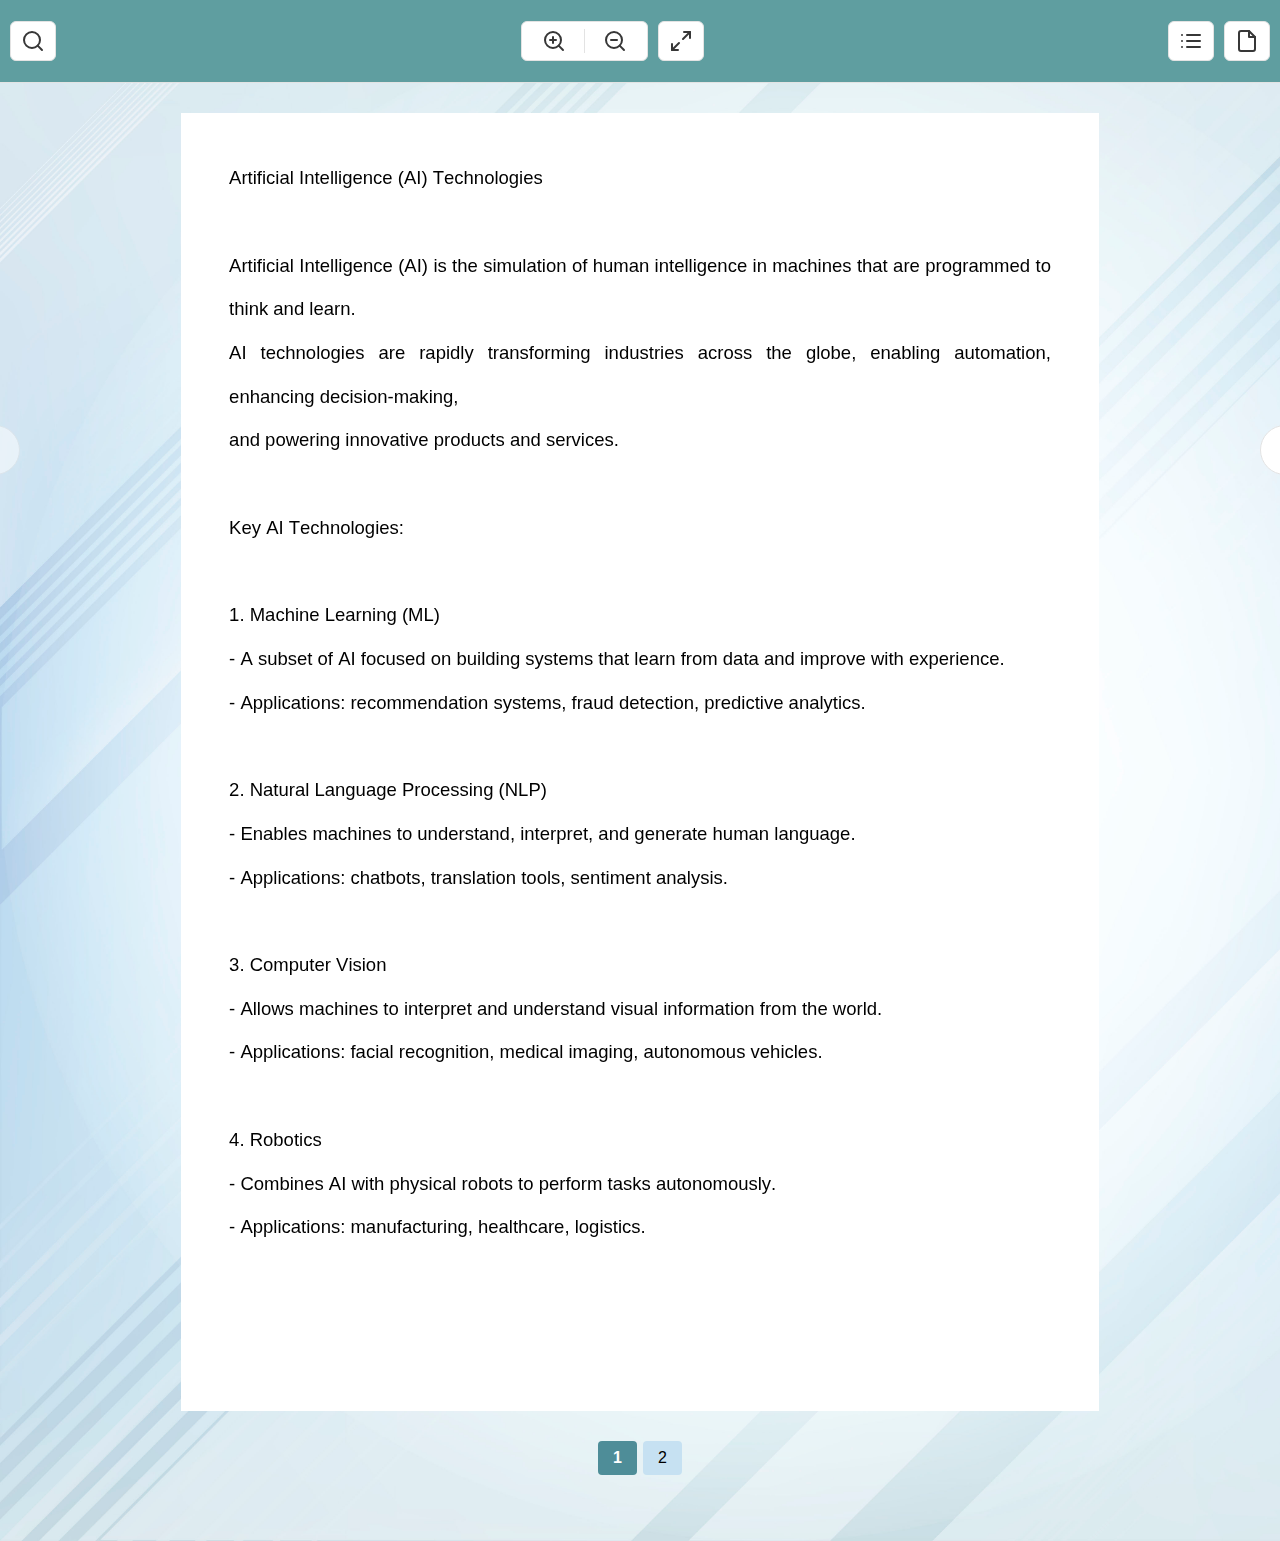
<file: index.html>
<!DOCTYPE html>
<html lang="en">
<head>
  <meta charset="UTF-8" />
  <meta name="viewport" content="width=device-width, initial-scale=1.0" />
  <title>PDF Book Reader</title>

  <!-- External Styles -->
  <link rel="stylesheet" href="assest/css/viewer.min.css" />
  <link rel="stylesheet" href="assest/css/style.css" />

  <!-- External Scripts -->
  <script src="assest/js/pdf.min.js"></script>
  <script src="assest/js/jquery.min.js"></script>
</head>
<body class="pdf-page">

  <!-- Header Section -->
  <div class="section header-section sticky">
    <div class="section-inner">
      <div class="col-parent">
        
        <!-- Book Header -->
        <div class="column bookHeader"></div>

        <!-- Toolbar -->
        <div class="column">
          <div id="toolbar">
            
            <!-- Search Popup -->
            <div id="search-popup" style="display: none;">
              <div class="search-popup-inner">
                <div class="search-input">
                  <input type="text" id="search-input" placeholder="Search text..." />
                  <span id="spinner" class="loader" style="display: none;"></span>
                </div>
                <button id="search-result">Search</button>
                <button id="prev-result">Previous</button>
                <button id="next-result">Next</button>
                <span id="results-info"></span>
              </div>
            </div>

            <!-- Search Button -->
            <button id="search-icon" class="toolbarBTN" title="Search">
              <svg xmlns="http://www.w3.org/2000/svg" width="24" height="24"
                   viewBox="0 0 24 24" fill="none" stroke="currentColor"
                   stroke-width="2" stroke-linecap="round" stroke-linejoin="round"
                   class="feather feather-search">
                <circle cx="11" cy="11" r="8"></circle>
                <line x1="21" y1="21" x2="16.65" y2="16.65"></line>
              </svg>
            </button>

            <!-- Zoom Controls -->
            <div style="display: flex; gap: 10px;">
              <div class="toolbarBTN">
                <button id="zoom-in" title="Zoom In" class="toolbarBTN">
                  <svg xmlns="http://www.w3.org/2000/svg" width="24" height="24"
                       viewBox="0 0 24 24" fill="none" stroke="currentColor"
                       stroke-width="2" stroke-linecap="round" stroke-linejoin="round"
                       class="feather feather-zoom-in">
                    <circle cx="11" cy="11" r="8"></circle>
                    <line x1="11" y1="8" x2="11" y2="14"></line>
                    <line x1="8" y1="11" x2="14" y2="11"></line>
                    <line x1="21" y1="21" x2="16.65" y2="16.65"></line>
                  </svg>
                </button>

                <span class="divider_line"></span>

                <button id="zoom-out" title="Zoom Out" class="toolbarBTN">
                  <svg xmlns="http://www.w3.org/2000/svg" width="24" height="24"
                       viewBox="0 0 24 24" fill="none" stroke="currentColor"
                       stroke-width="2" stroke-linecap="round" stroke-linejoin="round"
                       class="feather feather-zoom-out">
                    <circle cx="11" cy="11" r="8"></circle>
                    <line x1="8" y1="11" x2="14" y2="11"></line>
                    <line x1="21" y1="21" x2="16.65" y2="16.65"></line>
                  </svg>
                </button>
              </div>

              <!-- Fullscreen -->
              <button class="toolbarBTN" id="full-screen" title="Full Screen">
                <svg xmlns="http://www.w3.org/2000/svg" width="24" height="24"
                     viewBox="0 0 24 24" fill="none" stroke="currentColor"
                     stroke-width="2" stroke-linecap="round" stroke-linejoin="round"
                     class="feather feather-maximize">
                  <polyline points="15 3 21 3 21 9"></polyline>
                  <polyline points="9 21 3 21 3 15"></polyline>
                  <line x1="21" y1="3" x2="14" y2="10"></line>
                  <line x1="3" y1="21" x2="10" y2="14"></line>
                </svg>
              </button>
            </div>

            <!-- Notes & Comments -->
            <div style="display: flex; gap: 10px;">
              <button class="toolbarBTN" id="my-notes" title="Content">
                <svg xmlns="http://www.w3.org/2000/svg" width="24" height="24"
                     viewBox="0 0 24 24" fill="none" stroke="currentColor"
                     stroke-width="2" stroke-linecap="round" stroke-linejoin="round"
                     class="feather feather-list">
                  <line x1="8" y1="6" x2="21" y2="6"></line>
                  <line x1="8" y1="12" x2="21" y2="12"></line>
                  <line x1="8" y1="18" x2="21" y2="18"></line>
                  <line x1="3" y1="6" x2="3" y2="6"></line>
                  <line x1="3" y1="12" x2="3" y2="12"></line>
                  <line x1="3" y1="18" x2="3" y2="18"></line>
                </svg>
              </button>

              <button class="toolbarBTN" id="show-comment" title="Notes">
                <svg xmlns="http://www.w3.org/2000/svg" width="24" height="24"
                     viewBox="0 0 24 24" fill="none" stroke="currentColor"
                     stroke-width="2" stroke-linecap="round" stroke-linejoin="round"
                     class="feather feather-file">
                  <path d="M14 2H6a2 2 0 0 0-2 2v16a2 2 0 0 0 2 2h12a2 2 0 0 0 2-2V8z"/>
                  <polyline points="14 2 14 8 20 8"/>
                </svg>
              </button>
            </div>

            <!-- Containers -->
            <div id="comments-container" style="display: none;"></div>
            <div id="toc-container" style="display: none;"></div>
          </div>
        </div>

      </div>
    </div>
  </div>

  <!-- PDF Viewer -->
  <div class="pdf-outer">
    <div id="pdf-container">
      <canvas id="canvas"></canvas>
    </div>

    <!-- Navigation -->
    <div class="controls">
      <button id="prev-page" class="arrow">
        <svg xmlns="http://www.w3.org/2000/svg" width="20" height="20"
             viewBox="0 0 20 20" fill="none">
          <path d="M13.41 14.59L8.83 10L13.41 5.41L12 4L6 10L12 16L13.41 14.59Z" fill="#4E8D98"/>
        </svg>
      </button>

      <span id="page-numbers" class="page-numbers pdfNavigation"></span>

      <button id="next-page" class="arrow">
        <svg xmlns="http://www.w3.org/2000/svg" width="20" height="20"
             viewBox="0 0 20 20" fill="none">
          <path d="M6.99991 14.59L11.5799 10L6.99991 5.41L8.40991 4L14.4099 10L8.40991 16L6.99991 14.59Z" fill="#4E8D98"/>
        </svg>
      </button>
    </div>
  </div>

  <!-- Edit Notes Modal -->
  <div id="editModal" class="modal">
    <div class="modal-content">
      <h6>Modify comment</h6>
      <p id="highlightedText"></p>
      <textarea id="editCommentText"></textarea>
      <div class="modal-actions">
        <button id="cancelEdit">Cancel</button>
        <button id="updateComment">Update</button>
      </div>
    </div>
  </div>

  <!-- Viewer Script -->
  <script src="assest/js/viewer.js"></script>
</body>
</html>
</file>
<file: assest/css/style.css>
/*=======Global CSS==========*/

*{margin:0;padding:0;box-sizing:border-box}
h1{
	font-size:56px;
	font-family: "Nueva Std";
	font-weight: 400;
	color:#2A2A2A;

}

h2{
	color: #2A2A2A;	
	font-family: "Nueva Std";
	font-size: 40px; 
	font-weight: 400; 
	margin-bottom:0;

}

h3{
	color: #2A2A2A;	 
	font-family: "Nueva Std";
	font-size: 32px; 
	font-weight: 400; 
}
p{
	color: #373737;	
	font-family: Inter;
	font-size: 16px;
	font-weight: 400;
}

input{
	width:100%;
	height: 55px;
	padding: 20px;
	border-radius: 10px;
	border: 1px solid #E3E3E3;
}

body{
	background-repeat:no-repeat;
	background-size:cover;

}
body.pdf-page {
  background-image: url(../../images/bg-new.jpg);
  padding-bottom:50px;
  }
.section-inner{
	 width:100%;
	 max-width:1340px;	 
	 margin: 0 auto;

 }

@keyframes criss-cross-right{
0% {
    right: -20px;
}

50% {
    right: 50%;
    width: 20px;
    height: 20px;
}
100% {
    right: 50%;
    width: 150%;
    height: 150%;
}
}
@keyframes criss-cross-left{
0% {
    left: -20px;
}

50% {
    left: 50%;
    width: 20px;
    height: 20px;
}
100% {
    left: 50%;
    width: 150%;
    height: 150%;
}
}

a:hover {
    background-size: 100% 1px;
}
a{
    background: linear-gradient(currentcolor, currentcolor);
    background-size: 0 1px;
    background-repeat: no-repeat;
    background-position: 50% 100%;
    transition: background .6s;
	
	}

/*=======End Global CSS==========*/


.header-section{
	padding:5px 0;
	border-bottom: 1px solid #E3E3E3;

}

.header-section .column{
	padding:0 10px;

}


/*=======Mobile CSS==========*/

@media only screen and (max-width:1024px){

.ctacntnt> h2 {

    max-width: 100%;

}	

.grid-view {    

    grid-template-columns: repeat(3, 1fr);

}

}

@media only screen and (max-width:767px){


h1{
	font-size: 32px;

}	

h2{
	font-size: 28px;

}





.header-section .col-parent{
	display: grid;
    grid-template-columns: 100px 1fr 65px;

}


.col-parent {

    display:block;

}

}


/*=======End Mobile CSS==========*/


#pdf-container canvas {
    width: auto;
}
.comment-box{   
    border-radius: 8px;
    background: #FFF;
    box-shadow: 4px 10px 50px 0px rgba(0, 0, 0, 0.12);
    padding: 24px 16px;
}


.pdf-outer{
  width:100%;
/*  text-align:center;*/
}  
    #pdf-container {
      position: relative;
      margin: 30px auto;
      width: 918px;  
    }
 #pdf-container canvas{width: inherit}
    #the-canvas {
      border: 1px solid black;
      display: block;
    }
    
    #toolbar {
      grid-gap: 12px;
      text-align: center;
      display: flex;
      align-items: center;
      padding: 16px 0;
	  justify-content:space-between;
	  width:100%;
        }
#toolbar button{cursor:pointer}   
#comments-container {
  box-shadow: -3px 19px 50px 0px rgba(0, 0, 0, 0.12);
    padding: 24px 16px;
    height: calc(100% - 83px);
    bottom: 0;    
    display: none;  
    position: fixed;     
    right: 0;  
    width: 28%; 
    border-radius: 8px 0px 0px 8px; 
    background-color: #fff; 
    z-index: 1000;
    overflow-y: auto;    
    box-sizing: border-box;
      
}

#comments-container .comment-item {
    border-radius: 10px;
    background: #F7F7F7;
    margin-bottom: 10px;
    padding: 10px 16px;
    position: relative;
}
#comments-container .comment-item h3 {
    font-size: 16px;
    color: #373737;
    font-family: Inter;
    font-size: 13px;
    font-style: italic;
    font-weight: 400; 
    margin: 0;
    border-radius: 3px;
    text-align: left;
}

#comments-container .comment-item p {
    font-size: 14px;
    margin-top: 5px;
    margin-left:8px;
    text-align: left;
}

.toolbarBTN{
  border-radius: 6px;
  border: 1px solid #E3E3E3;
  background: #FFF;
  padding: 8px 10px;
  display: flex;
    align-items: center;
    grid-gap: 8px;
  color: #373737;
    font-family: Inter;
    font-size: 16px;
    font-weight: 400;
    line-height: 140%;
  height: 40px;
}
.toolbarBTN i{color:#4e8d98}
.toolbarBTN:hover{background: #d7f1d4;}

.toolbarBTN button{  
    background-color: transparent!important;
    border: 0;
}
.divider_line{
  width: 1px;
  height: 24px;
  background: #E3E3E3;
}
.searchIcon{ 
    background-color: transparent;
    border: 0;
  }
.annotation{opacity:0.2}
.textLayer
{   
    overflow: visible;
    opacity:1; 
}
.textLayer ::selection{color: #fff;}
.popup-box  {
  padding: 10px 16px!important;
  border-radius: 8px!important;
  background:#FFF!important;
  box-shadow: 4px 10px 50px 0px rgba(0, 0, 0, 0.12)!important;
    }

#toc-container {
    box-shadow: -3px 19px 50px 0px rgba(0, 0, 0, 0.12);
    padding: 24px 16px;
    height: calc(100% - 83px);
    bottom: 0;    
    display: none;  
    position: fixed;     
    right: 0;  
    width: 28%; 
    border-radius: 8px 0px 0px 8px; 
    background-color: #fff; 
    z-index: 1000;
    overflow-y: auto;    
    box-sizing: border-box;
}

.toc-entry {
    margin-bottom: 0px;
    border-radius: 10px;
    background: #F7F7F7;
    padding: 0px 10px;
   text-align: left;
}

.toc-entry a {
    text-decoration: none;
    color: #2A2A2A;
    font-family: Inter;
    font-size: 13px;
    font-weight: 500;
    line-height: 140%;
    letter-spacing: 0.26px;
    text-transform: uppercase;
    text-align: left;
    padding: 7px 0px;
    display: inline-block;
}

#toc-container h6{
  color: #000;
    font-family: Inter;
    font-size: 13px;
    font-weight: 500;
    line-height: 140%;
    letter-spacing: 0.26px;
    text-transform: uppercase;
  text-align: left;
    margin-bottom: 16px;
}

#toc-header {
    display: flex;
    justify-content: space-between;
    align-items: center;
    padding: 10px;
}
.toc-content>.toc-entry{margin-bottom: 16px;padding: 10px 10px;}
#toc-header h6 {
    margin: 0;
    font-size: 16px;
    color: #333;
    font-family: Inter;
    font-weight: 500;
}

#toc-close-btn {
    background: none;
    border: none;
    font-size: 18px;
    font-weight: bold;
    color: #333;
    cursor: pointer;
    padding: 0;
    line-height: 1;
}

.comment-box{   
    border-radius: 8px;
    background: #FFF;
    box-shadow: 4px 10px 50px 0px rgba(0, 0, 0, 0.12);
    padding: 24px 16px;
    z-index: 3;
    width: 100%;
    max-width: 439px;
}
.comment-box textarea{  
    width: 100%;
    height: 140px;
    border-radius: 10px;
    border: 1px solid #373737;
    margin-bottom: 16px;
    padding: 20px;
    color: #373737;
    font-family: Inter;
    font-size: 13px;
    font-weight: 400;
}
.comment-box button{
    color: #4E8D98;
    font-family: Inter;
    font-size: 16px;
    font-weight: 600;
    background-color: transparent;
    border: 0;  
    cursor:pointer;
}
.comment-box button.cancel-comment{
    font-weight: 400;
    color: rgba(23, 23, 23, 0.55);
    margin-right: 16px;
}
.comment-box h6{
    color: #000;
    font-family: Inter;
    font-size: 13px;
    font-weight: 500;
    letter-spacing: 0.26px;
    text-transform: uppercase;
}
.comment-box p{
    color:#373737;
    font-family: Inter;
    font-size: 13px;
    font-style: italic;
    font-weight: 400;
    border-left: 3px solid #EAE190;
    padding-left:8px;
    margin-top: 16px;
    margin-bottom: 16px;
}
.comment-box .btnAlign{text-align:right;}
.delete-icon
{
    cursor: pointer;
    float: right;
  }
  .edit-icon
{
    cursor: pointer;

  }
  .modal {
    display: none;
    position: fixed;
    top: 50%;
    left: 50%;
    transform: translate(-50%, -50%);
    background-color: white;
    padding: 20px;
    box-shadow: 0 4px 8px rgba(0, 0, 0, 0.2);
    z-index: 1000;
}
.modal-content {
    display: flex;
    flex-direction: column;
    gap: 10px;
}
.modal-actions {
    display: flex;
    justify-content: space-between;
}
.modal.show {
    display: block;
}
.notsIcons{  
    display: flex;
    grid-gap: 8px;
    justify-content: end;
}
/*#pdf-container>div{text-align:center}*/
.notsIcons span{  
    border-radius: 4px;
    background: #FFF;
    display: flex;
    width: 28px;
    height: 28px;
    padding: 4px;
    justify-content: center;
    align-items: center;
}
.commPage{
    border-left: 3px solid #EAE190;
    padding-left: 12px;
    margin-bottom:16px;
    width: 100%;
    display: block;
    }
.commPage a{
    color: #373737;
    font-size: 12px;
    font-weight: 400;
    opacity: 0.7;
/*    text-decoration: none;*/
}   
#editModal {
    border-radius: 8px;
    background: #FFF;
    box-shadow: 4px 10px 50px 0px rgba(0, 0, 0, 0.12);
    padding: 24px 16px;
    z-index: 2;
    width: 100%;
    max-width: 439px;
}

#editModal h6 {
    color: #000;
    font-family: Inter;
    font-size: 13px;
    font-weight: 500;
    letter-spacing: 0.26px;
    text-transform: uppercase;
}   
#editModal textarea {
    width: 100%;
    height: 140px;
    border-radius: 10px;
    border: 1px solid #373737;
    margin-bottom: 16px;
    padding: 20px;
    color: #373737;
    font-family: Inter;
    font-size: 13px;
    font-weight: 400;
}
#editModal .modal-actions {
    text-align: right;
        justify-content: flex-end;
}


#editModal button#cancelEdit {
    font-weight: 400;
    color: rgba(23, 23, 23, 0.55);
    margin-right: 16px;
}

#editModal button {
    color: #4E8D98;
    font-family: Inter;
    font-size: 16px;
    font-weight: 600;
    background-color: transparent;
    border: 0;
    cursor: pointer;
}
#editModal .modal-content {
    border-radius: 0!important;
    box-shadow: none!important;
    padding: 0!important;
}   
.arrow {
  position: fixed;
  top: 50%;
  transform: translateY(-50%);
  width: 50px;
  height: 50px;
  background-color: #fff;
  color: white;
  border: none;
  border-radius: 50%;
  cursor: pointer;
  font-size: 20px;
  display: flex;
  justify-content: center;
  align-items: center;
  z-index: 1;
  border: 1px solid #e3e3e3;
}
.arrow#prev-page {
  left: calc((100vw - 1340px) / 2);
}

.arrow#next-page {
  right:calc((100vw - 1340px) / 2);
}
.editIcon{
    border-left: 1px solid #E3E3E3;
    padding-left: 16px;
    margin-left: 6px;
    position: relative !important;
    white-space: normal !important;
    }
.editIcon svg   {  
     width: 24px;
    height: 24px;
    margin-top: 2px;
    cursor: pointer;
    }
.pdfNavigation{
    color: #373737 ; 
    font-family: Inter;
    font-size: 13px;
    font-style: italic;
    font-weight: 400;
    display:block;
    width:100%;
    margin-bottom:16px;
    text-align:center;
 }
 .sticky{
    position: sticky;
    top: 0;
    z-index: 2;
    background-color: cadetblue;
}

.pdf-outer .fa-list:before{
    content:"";
	background-image: url('data:image/svg+xml,<svg xmlns="http://www.w3.org/2000/svg" width="12" height="12" viewBox="0 0 12 12" fill="none"><g clip-path="url(%23clip0_146_5750)"><path d="M1.70345 3.58319C1.70345 2.71263 1.70482 2.11709 1.773 1.67023C1.83788 1.24506 1.95363 1.02678 2.13534 0.866675C2.32621 0.698496 2.60122 0.58538 3.11622 0.52437C3.63986 0.462338 4.33191 0.461505 5.31424 0.461505H6.68567C7.66799 0.461505 8.36004 0.462338 8.88368 0.52437C9.39869 0.58538 9.6737 0.698496 9.86456 0.866675C10.0463 1.02678 10.162 1.24506 10.2269 1.67023C10.2951 2.11709 10.2965 2.71263 10.2965 3.58319V8.41676C10.2965 9.28731 10.2951 9.88285 10.2269 10.3297C10.162 10.7549 10.0463 10.9732 9.86457 11.1333C9.6737 11.3014 9.39869 11.4146 8.88368 11.4756C8.36004 11.5376 7.66799 11.5384 6.68567 11.5384H5.31424C4.33191 11.5384 3.63986 11.5376 3.11622 11.4756C2.60122 11.4146 2.32621 11.3014 2.13534 11.1333C1.95363 10.9732 1.83788 10.7549 1.773 10.3297C1.70482 9.88285 1.70345 9.28731 1.70345 8.41676V3.58319Z" fill="%234E8D98" stroke="%234E8D98" stroke-width="1.00699"/><path d="M4.08691 5.93262H7.71209" stroke="white" stroke-width="1.00699" stroke-linecap="round"/><path d="M4.08691 3.51611H7.71209" stroke="white" stroke-width="1.00699" stroke-linecap="round"/><path d="M4.08691 8.3501H5.8995" stroke="white" stroke-width="1.00699" stroke-linecap="round"/></g><defs><clipPath id="clip0_146_5750"><rect width="12" height="12" fill="white"/></clipPath></defs></svg>');
    width: 12px;
    height: 12px;
    position: absolute;
    opacity: 1;
    z-index: 2;
    right: -5px;
    top: -5px;
}

#search-popup{   
    position: absolute;
    top: 75px;
    left: 30px;
    width: 50%;
}
.search-popup-inner{
    display:flex;
    padding: 10px;
    background-color: #fff;
    border-radius: 5px;
    width: 100%;
    grid-gap: 0px 5px;
    flex-wrap:wrap;
    box-shadow: 0px 7px 19px 0px rgba(0, 0, 0, 0.12);
}
.search-popup-inner button{  
    width: 80px;
    border-radius: 10px;
    border: 0;
    background-color: #000;
    color: #fff;
}
.search-popup-inner .search-input{
    width: calc(100% - 255px);
        position: relative;
}
.search-popup-inner #search-input{  
    height: 40px;
    padding: 10px;
}
.search-popup-inner #results-info{ 
    width: 100%;
    text-align: left;
    margin-top: 8px;
}
.search-popup-inner #results-info:empty{display:none}

.loader {
    border: 2px solid #ebebeb;
    border-top: 2px solid #555;
    border-radius: 50%;
    width: 20px;
    height: 20px;
    animation: spin 0.8s linear infinite;
    display: inline-block;
    vertical-align: middle;
    position: absolute;
    right: 10px;
    top: 12px;
}

@keyframes spin {
    0% { transform: rotate(0deg); }
    100% { transform: rotate(360deg); }
}

.pdf-page .col-parent{position:relative}
@media (max-width: 767px){
    #search-popup{    width: 100%;}
}

.caret-icon
{
    position: absolute;
    top: 31px;
    left: 78px;
    transform: rotate(270deg);
}

.page-numbers {
    display: flex;
    flex-wrap: wrap;
    gap: 6px;
    margin-top: 10px;
    justify-content: center;
}

.page-numbers button {
    padding: 8px 15px;
    border: none;
    background-color: #c6e1f2;
    cursor: pointer;
    border-radius: 4px;
    font-size: 16px;
}
.page-numbers button:hover{ 
    background-color: #4E8D98;
    color: white;
	}
.page-numbers button.active {
    background-color: #4E8D98;
    color: white;
    font-weight: bold;
}

.editIcon2 i,
.editIcon i{
	color:#4e8d98;
	font-size:20px;
	cursor:pointer
}
</file>
<file: assest/css/viewer.min.css>
.textLayer{position:absolute;text-align:initial;left:0;top:0;right:0;bottom:0;overflow:hidden;opacity:.2;line-height:1;-webkit-text-size-adjust:none;-moz-text-size-adjust:none;text-size-adjust:none;forced-color-adjust:none}.textLayer br,.textLayer span{color:transparent;position:absolute;white-space:pre;cursor:text;transform-origin:0 0}.textLayer span.markedContent{top:0;height:0}.textLayer .highlight{margin:-1px;padding:1px;background-color:#b400aa;border-radius:4px}.textLayer .highlight.appended{position:initial}.textLayer .highlight.begin{border-radius:4px 0 0 4px}.textLayer .highlight.end{border-radius:0 4px 4px 0}.textLayer .highlight.middle{border-radius:0}.textLayer .highlight.selected{background-color:#006400}.textLayer ::-moz-selection{background:#00f}.textLayer ::selection{background:#00f}.textLayer br::-moz-selection{background:0 0}.textLayer br::selection{background:0 0}.textLayer .endOfContent{display:block;position:absolute;left:0;top:100%;right:0;bottom:0;z-index:-1;cursor:default;-webkit-user-select:none;-moz-user-select:none;user-select:none}.textLayer .endOfContent.active{top:0}:root{--annotation-unfocused-field-background:url("data:image/svg+xml;charset=UTF-8,<svg width='1px' height='1px' xmlns='http://www.w3.org/2000/svg'><rect width='100%' height='100%' style='fill:rgba(0, 54, 255, 0.13);'/></svg>")}@media (forced-colors:active){.annotationLayer .buttonWidgetAnnotation.checkBox input:required,.annotationLayer .buttonWidgetAnnotation.radioButton input:required,.annotationLayer .choiceWidgetAnnotation select:required,.annotationLayer .textWidgetAnnotation input:required,.annotationLayer .textWidgetAnnotation textarea:required{outline:1.5px solid selectedItem}}.annotationLayer{position:absolute;top:0;left:0;pointer-events:none;transform-origin:0 0}.annotationLayer section{position:absolute;text-align:initial;pointer-events:auto;box-sizing:border-box;transform-origin:0 0}.annotationLayer .buttonWidgetAnnotation.pushButton>a,.annotationLayer .linkAnnotation>a{position:absolute;font-size:1em;top:0;left:0;width:100%;height:100%}.annotationLayer .buttonWidgetAnnotation.pushButton>canvas{width:100%;height:100%}.annotationLayer .buttonWidgetAnnotation.pushButton>a:hover,.annotationLayer .linkAnnotation>a:hover{opacity:.2;background:#ff0;box-shadow:0 2px 10px #ff0}.annotationLayer .textAnnotation img{position:absolute;cursor:pointer;width:100%;height:100%}.annotationLayer .buttonWidgetAnnotation.checkBox input,.annotationLayer .buttonWidgetAnnotation.radioButton input,.annotationLayer .choiceWidgetAnnotation select,.annotationLayer .textWidgetAnnotation input,.annotationLayer .textWidgetAnnotation textarea{background-image:var(--annotation-unfocused-field-background);border:1px solid transparent;box-sizing:border-box;font:calc(9px * var(--scale-factor)) sans-serif;height:100%;margin:0;vertical-align:top;width:100%}.annotationLayer .buttonWidgetAnnotation.checkBox input:required,.annotationLayer .buttonWidgetAnnotation.radioButton input:required,.annotationLayer .choiceWidgetAnnotation select:required,.annotationLayer .textWidgetAnnotation input:required,.annotationLayer .textWidgetAnnotation textarea:required{outline:1.5px solid red}.annotationLayer .choiceWidgetAnnotation select option{padding:0}.annotationLayer .buttonWidgetAnnotation.radioButton input{border-radius:50%}.annotationLayer .textWidgetAnnotation textarea{resize:none}.annotationLayer .buttonWidgetAnnotation.checkBox input[disabled],.annotationLayer .buttonWidgetAnnotation.radioButton input[disabled],.annotationLayer .choiceWidgetAnnotation select[disabled],.annotationLayer .textWidgetAnnotation input[disabled],.annotationLayer .textWidgetAnnotation textarea[disabled]{background:0 0;border:1px solid transparent;cursor:not-allowed}.annotationLayer .buttonWidgetAnnotation.checkBox input:hover,.annotationLayer .buttonWidgetAnnotation.radioButton input:hover,.annotationLayer .choiceWidgetAnnotation select:hover,.annotationLayer .textWidgetAnnotation input:hover,.annotationLayer .textWidgetAnnotation textarea:hover{border:1px solid #000}.annotationLayer .choiceWidgetAnnotation select:focus,.annotationLayer .textWidgetAnnotation input:focus,.annotationLayer .textWidgetAnnotation textarea:focus{background:0 0;border:1px solid transparent}.annotationLayer .buttonWidgetAnnotation.checkBox :focus,.annotationLayer .buttonWidgetAnnotation.radioButton :focus,.annotationLayer .choiceWidgetAnnotation select :focus,.annotationLayer .textWidgetAnnotation input :focus,.annotationLayer .textWidgetAnnotation textarea :focus{background-image:none;background-color:transparent;outline:auto}.annotationLayer .buttonWidgetAnnotation.checkBox input:checked:after,.annotationLayer .buttonWidgetAnnotation.checkBox input:checked:before,.annotationLayer .buttonWidgetAnnotation.radioButton input:checked:before{background-color:CanvasText;content:"";display:block;position:absolute}.annotationLayer .buttonWidgetAnnotation.checkBox input:checked:after,.annotationLayer .buttonWidgetAnnotation.checkBox input:checked:before{height:80%;left:45%;width:1px}.annotationLayer .buttonWidgetAnnotation.checkBox input:checked:before{transform:rotate(45deg)}.annotationLayer .buttonWidgetAnnotation.checkBox input:checked:after{transform:rotate(-45deg)}.annotationLayer .buttonWidgetAnnotation.radioButton input:checked:before{border-radius:50%;height:50%;left:30%;top:20%;width:50%}.annotationLayer .textWidgetAnnotation input.comb{font-family:monospace;padding-left:2px;padding-right:0}.annotationLayer .textWidgetAnnotation input.comb:focus{width:103%}.annotationLayer .buttonWidgetAnnotation.checkBox input,.annotationLayer .buttonWidgetAnnotation.radioButton input{-webkit-appearance:none;-moz-appearance:none;appearance:none}.annotationLayer .popupTriggerArea{height:100%;width:100%}.annotationLayer .popupWrapper{position:absolute;font-size:calc(9px * var(--scale-factor));width:100%;min-width:calc(180px * var(--scale-factor));pointer-events:none}.annotationLayer .popup{position:absolute;max-width:calc(180px * var(--scale-factor));background-color:#ff9;box-shadow:0 calc(2px * var(--scale-factor)) calc(5px * var(--scale-factor)) #888;border-radius:calc(2px * var(--scale-factor));padding:calc(6px * var(--scale-factor));margin-left:calc(5px * var(--scale-factor));cursor:pointer;font:message-box;white-space:normal;word-wrap:break-word;pointer-events:auto}.annotationLayer .popup>*{font-size:calc(9px * var(--scale-factor))}.annotationLayer .popup h1{display:inline-block}.annotationLayer .popupDate{display:inline-block;margin-left:calc(5px * var(--scale-factor))}.annotationLayer .popupContent{border-top:1px solid #333;margin-top:calc(2px * var(--scale-factor));padding-top:calc(2px * var(--scale-factor))}.annotationLayer .richText>*{white-space:pre-wrap;font-size:calc(9px * var(--scale-factor))}.annotationLayer .caretAnnotation,.annotationLayer .circleAnnotation svg ellipse,.annotationLayer .fileAttachmentAnnotation,.annotationLayer .freeTextAnnotation,.annotationLayer .highlightAnnotation,.annotationLayer .inkAnnotation svg polyline,.annotationLayer .lineAnnotation svg line,.annotationLayer .polygonAnnotation svg polygon,.annotationLayer .polylineAnnotation svg polyline,.annotationLayer .squareAnnotation svg rect,.annotationLayer .squigglyAnnotation,.annotationLayer .stampAnnotation,.annotationLayer .strikeoutAnnotation,.annotationLayer .underlineAnnotation{cursor:pointer}.annotationLayer section svg{position:absolute;width:100%;height:100%}.annotationLayer .annotationTextContent{position:absolute;width:100%;height:100%;opacity:0;color:transparent;-webkit-user-select:none;-moz-user-select:none;user-select:none;pointer-events:none}.annotationLayer .annotationTextContent span{width:100%;display:inline-block}:root{--xfa-unfocused-field-background:url("data:image/svg+xml;charset=UTF-8,<svg width='1px' height='1px' xmlns='http://www.w3.org/2000/svg'><rect width='100%' height='100%' style='fill:rgba(0, 54, 255, 0.13);'/></svg>")}@media (forced-colors:active){.xfaLayer :required{outline:1.5px solid selectedItem}}.xfaLayer .highlight{margin:-1px;padding:1px;background-color:#efcbed;border-radius:4px}.xfaLayer .highlight.appended{position:initial}.xfaLayer .highlight.begin{border-radius:4px 0 0 4px}.xfaLayer .highlight.end{border-radius:0 4px 4px 0}.xfaLayer .highlight.middle{border-radius:0}.xfaLayer .highlight.selected{background-color:#cbdfcb}.xfaLayer ::-moz-selection{background:#00f}.xfaLayer ::selection{background:#00f}.xfaPage{overflow:hidden;position:relative}.xfaContentarea{position:absolute}.xfaPrintOnly{display:none}.xfaLayer{position:absolute;text-align:initial;top:0;left:0;transform-origin:0 0;line-height:1.2}.xfaLayer *{color:inherit;font:inherit;font-style:inherit;font-weight:inherit;font-kerning:inherit;letter-spacing:-.01px;text-align:inherit;text-decoration:inherit;box-sizing:border-box;background-color:transparent;padding:0;margin:0;pointer-events:auto;line-height:inherit}.xfaLayer :required{outline:1.5px solid red}.xfaLayer div{pointer-events:none}.xfaLayer svg{pointer-events:none}.xfaLayer svg *{pointer-events:none}.xfaLayer a{color:#00f}.xfaRich li{margin-left:3em}.xfaFont{color:#000;font-weight:400;font-kerning:none;font-size:10px;font-style:normal;letter-spacing:0;text-decoration:none;vertical-align:0}.xfaCaption{overflow:hidden;flex:0 0 auto}.xfaCaptionForCheckButton{overflow:hidden;flex:1 1 auto}.xfaLabel{height:100%;width:100%}.xfaLeft{display:flex;flex-direction:row;align-items:center}.xfaRight{display:flex;flex-direction:row-reverse;align-items:center}.xfaLeft>.xfaCaption,.xfaLeft>.xfaCaptionForCheckButton,.xfaRight>.xfaCaption,.xfaRight>.xfaCaptionForCheckButton{max-height:100%}.xfaTop{display:flex;flex-direction:column;align-items:flex-start}.xfaBottom{display:flex;flex-direction:column-reverse;align-items:flex-start}.xfaBottom>.xfaCaption,.xfaBottom>.xfaCaptionForCheckButton,.xfaTop>.xfaCaption,.xfaTop>.xfaCaptionForCheckButton{width:100%}.xfaBorder{background-color:transparent;position:absolute;pointer-events:none}.xfaWrapped{width:100%;height:100%}.xfaSelect:focus,.xfaTextfield:focus{background-image:none;background-color:transparent;outline:auto;outline-offset:-1px}.xfaCheckbox:focus,.xfaRadio:focus{outline:auto}.xfaSelect,.xfaTextfield{height:100%;width:100%;flex:1 1 auto;border:none;resize:none;background-image:var(--xfa-unfocused-field-background)}.xfaBottom>.xfaSelect,.xfaBottom>.xfaTextfield,.xfaTop>.xfaSelect,.xfaTop>.xfaTextfield{flex:0 1 auto}.xfaButton{cursor:pointer;width:100%;height:100%;border:none;text-align:center}.xfaLink{width:100%;height:100%;position:absolute;top:0;left:0}.xfaCheckbox,.xfaRadio{width:100%;height:100%;flex:0 0 auto;border:none}.xfaRich{white-space:pre-wrap;width:100%;height:100%}.xfaImage{-o-object-position:left top;object-position:left top;-o-object-fit:contain;object-fit:contain;width:100%;height:100%}.xfaLrTb,.xfaRlTb,.xfaTb{display:flex;flex-direction:column;align-items:stretch}.xfaLr{display:flex;flex-direction:row;align-items:stretch}.xfaRl{display:flex;flex-direction:row-reverse;align-items:stretch}.xfaTb>div{justify-content:left}.xfaPosition{position:relative}.xfaArea{position:relative}.xfaValignMiddle{display:flex;align-items:center}.xfaTable{display:flex;flex-direction:column;align-items:stretch}.xfaTable .xfaRow{display:flex;flex-direction:row;align-items:stretch}.xfaTable .xfaRlRow{display:flex;flex-direction:row-reverse;align-items:stretch;flex:1}.xfaTable .xfaRlRow>div{flex:1}.xfaDisabled input,.xfaDisabled textarea,.xfaNonInteractive input,.xfaNonInteractive textarea,.xfaReadOnly input,.xfaReadOnly textarea{background:initial}@media print{.xfaSelect,.xfaTextfield{background:0 0}.xfaSelect{-webkit-appearance:none;-moz-appearance:none;appearance:none;text-indent:1px;text-overflow:""}}:root{--focus-outline:solid 2px blue;--hover-outline:dashed 2px blue;--freetext-line-height:1.35;--freetext-padding:2px;--editorInk-editing-cursor:pointer}@media (forced-colors:active){:root{--focus-outline:solid 3px ButtonText;--hover-outline:dashed 3px ButtonText}}[data-editor-rotation="90"]{transform:rotate(90deg)}[data-editor-rotation="180"]{transform:rotate(180deg)}[data-editor-rotation="270"]{transform:rotate(270deg)}.annotationEditorLayer{background:0 0;position:absolute;top:0;left:0;font-size:calc(100px * var(--scale-factor));transform-origin:0 0}.annotationEditorLayer .selectedEditor{outline:var(--focus-outline);resize:none}.annotationEditorLayer .freeTextEditor{position:absolute;background:0 0;border-radius:3px;padding:calc(var(--freetext-padding) * var(--scale-factor));resize:none;width:auto;height:auto;z-index:1;transform-origin:0 0;touch-action:none}.annotationEditorLayer .freeTextEditor .internal{background:0 0;border:none;top:0;left:0;overflow:visible;white-space:nowrap;resize:none;font:10px sans-serif;line-height:var(--freetext-line-height)}.annotationEditorLayer .freeTextEditor .overlay{position:absolute;display:none;background:0 0;top:0;left:0;width:100%;height:100%}.annotationEditorLayer .freeTextEditor .overlay.enabled{display:block}.annotationEditorLayer .freeTextEditor .internal:empty::before{content:attr(default-content);color:gray}.annotationEditorLayer .freeTextEditor .internal:focus{outline:0}.annotationEditorLayer .inkEditor.disabled{resize:none}.annotationEditorLayer .inkEditor.disabled.selectedEditor{resize:horizontal}.annotationEditorLayer .freeTextEditor:hover:not(.selectedEditor),.annotationEditorLayer .inkEditor:hover:not(.selectedEditor){outline:var(--hover-outline)}.annotationEditorLayer .inkEditor{position:absolute;background:0 0;border-radius:3px;overflow:auto;width:100%;height:100%;z-index:1;transform-origin:0 0;cursor:auto}.annotationEditorLayer .inkEditor.editing{resize:none;cursor:var(--editorInk-editing-cursor),pointer}.annotationEditorLayer .inkEditor .inkEditorCanvas{position:absolute;top:0;left:0;width:100%;height:100%;touch-action:none}:root{--viewer-container-height:0;--pdfViewer-padding-bottom:0;--page-margin:1px auto -8px;--page-border:9px solid transparent;--page-border-image:url(images/shadow.png) 9 9 repeat;--spreadHorizontalWrapped-margin-LR:-3.5px;--scale-factor:1}@media screen and (forced-colors:active){:root{--pdfViewer-padding-bottom:9px;--page-margin:8px auto -1px;--page-border:1px solid CanvasText;--page-border-image:none;--spreadHorizontalWrapped-margin-LR:3.5px}}[data-main-rotation="90"]{transform:rotate(90deg) translateY(-100%)}[data-main-rotation="180"]{transform:rotate(180deg) translate(-100%,-100%)}[data-main-rotation="270"]{transform:rotate(270deg) translateX(-100%)}.pdfViewer{padding-bottom:var(--pdfViewer-padding-bottom)}.pdfViewer .canvasWrapper{overflow:hidden}.pdfViewer .page{direction:ltr;width:816px;height:1056px;margin:var(--page-margin);position:relative;overflow:visible;border:var(--page-border);-o-border-image:var(--page-border-image);border-image:var(--page-border-image);background-clip:content-box;background-color:#fff}.pdfViewer .dummyPage{position:relative;width:0;height:var(--viewer-container-height)}.pdfViewer.removePageBorders .page{margin:0 auto 10px;border:none}.pdfViewer.singlePageView{display:inline-block}.pdfViewer.singlePageView .page{margin:0;border:none}.pdfViewer.scrollHorizontal,.pdfViewer.scrollWrapped,.spread{margin-left:3.5px;margin-right:3.5px;text-align:center}.pdfViewer.scrollHorizontal,.spread{white-space:nowrap}.pdfViewer.removePageBorders,.pdfViewer.scrollHorizontal .spread,.pdfViewer.scrollWrapped .spread{margin-left:0;margin-right:0}.pdfViewer.scrollHorizontal .page,.pdfViewer.scrollHorizontal .spread,.pdfViewer.scrollWrapped .page,.pdfViewer.scrollWrapped .spread,.spread .dummyPage,.spread .page{display:inline-block;vertical-align:middle}.pdfViewer.scrollHorizontal .page,.pdfViewer.scrollWrapped .page,.spread .page{margin-left:var(--spreadHorizontalWrapped-margin-LR);margin-right:var(--spreadHorizontalWrapped-margin-LR)}.pdfViewer.removePageBorders .spread .page,.pdfViewer.removePageBorders.scrollHorizontal .page,.pdfViewer.removePageBorders.scrollWrapped .page{margin-left:5px;margin-right:5px}.pdfViewer .page canvas{margin:0;display:block}.pdfViewer .page canvas[hidden]{display:none}.pdfViewer .page .loadingIcon{position:absolute;display:block;left:0;top:0;right:0;bottom:0;background:url(images/loading-icon.gif) center no-repeat}.pdfViewer .page .loadingIcon.notVisible{background:0 0}.pdfViewer.enablePermissions .textLayer span{-webkit-user-select:none!important;-moz-user-select:none!important;user-select:none!important;cursor:not-allowed}.pdfPresentationMode .pdfViewer{padding-bottom:0}.pdfPresentationMode .spread{margin:0}.pdfPresentationMode .pdfViewer .page{margin:0 auto;border:2px solid transparent}
</file>
